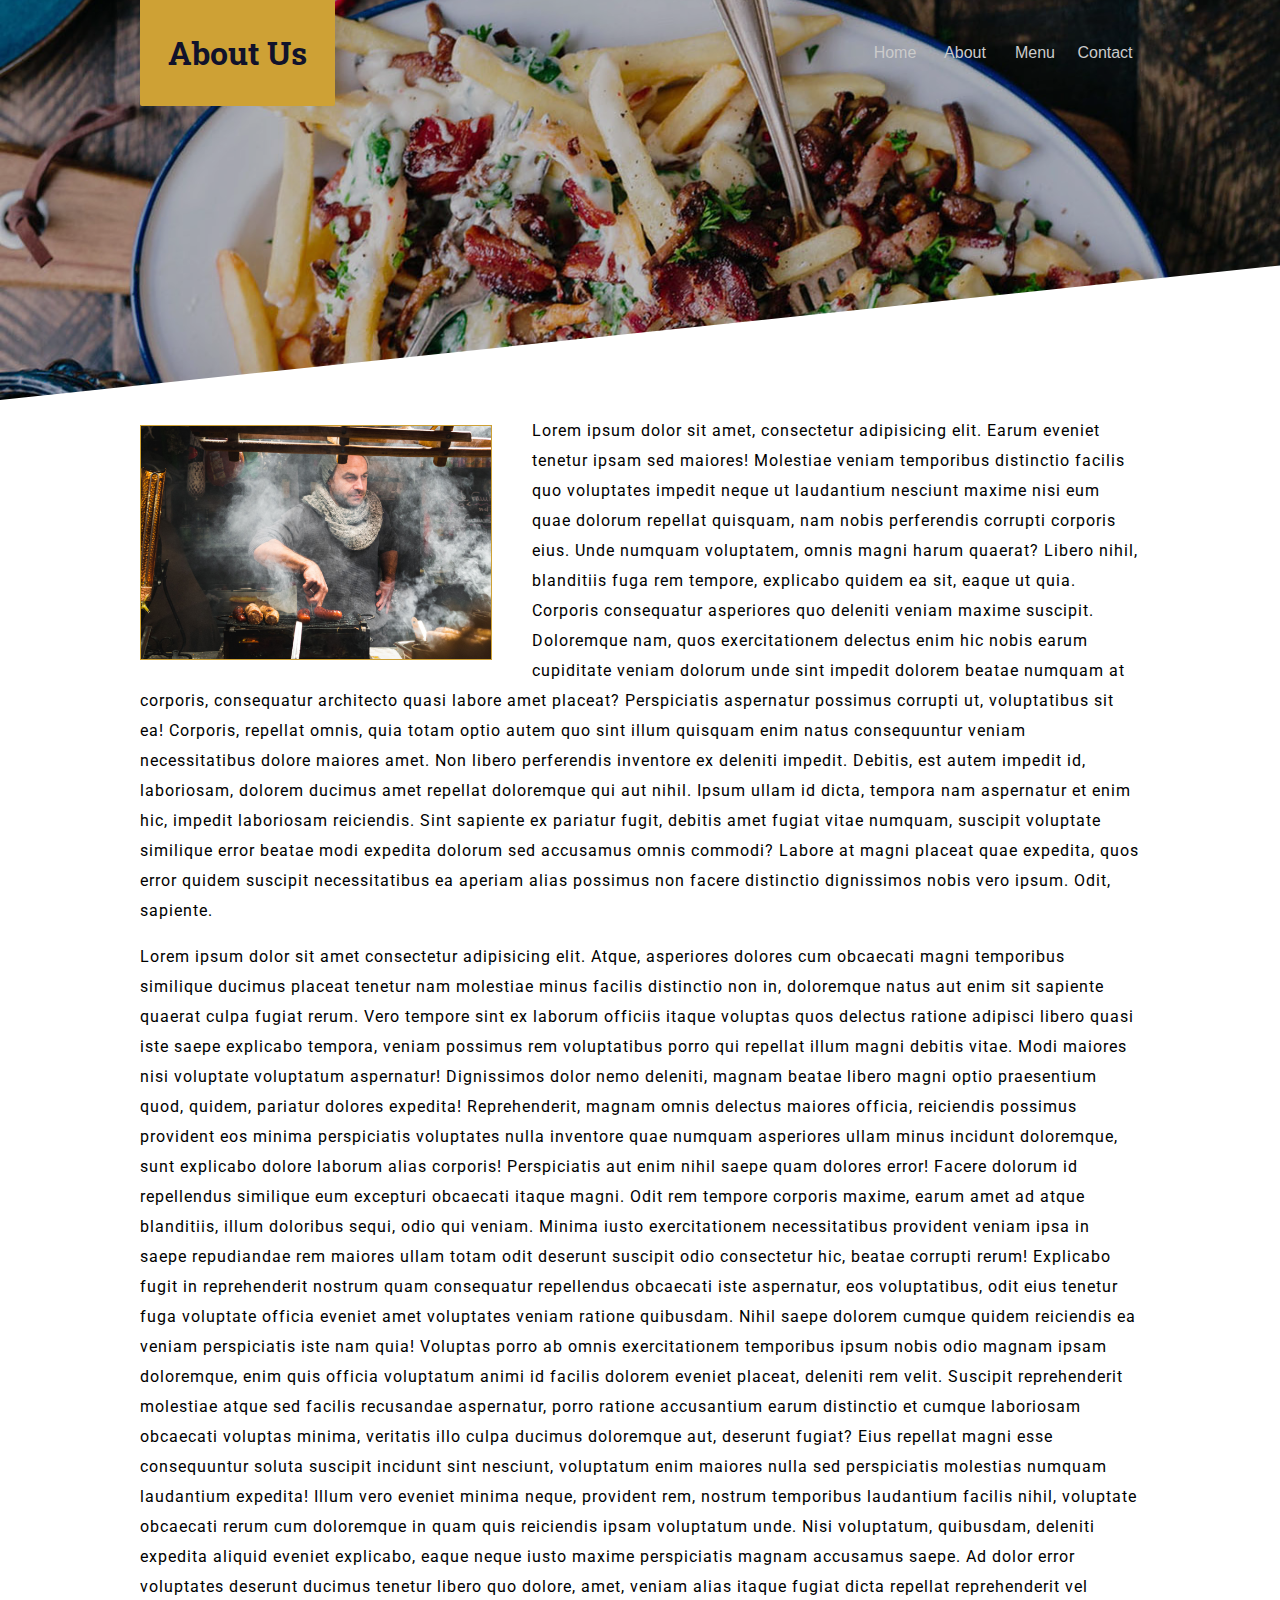
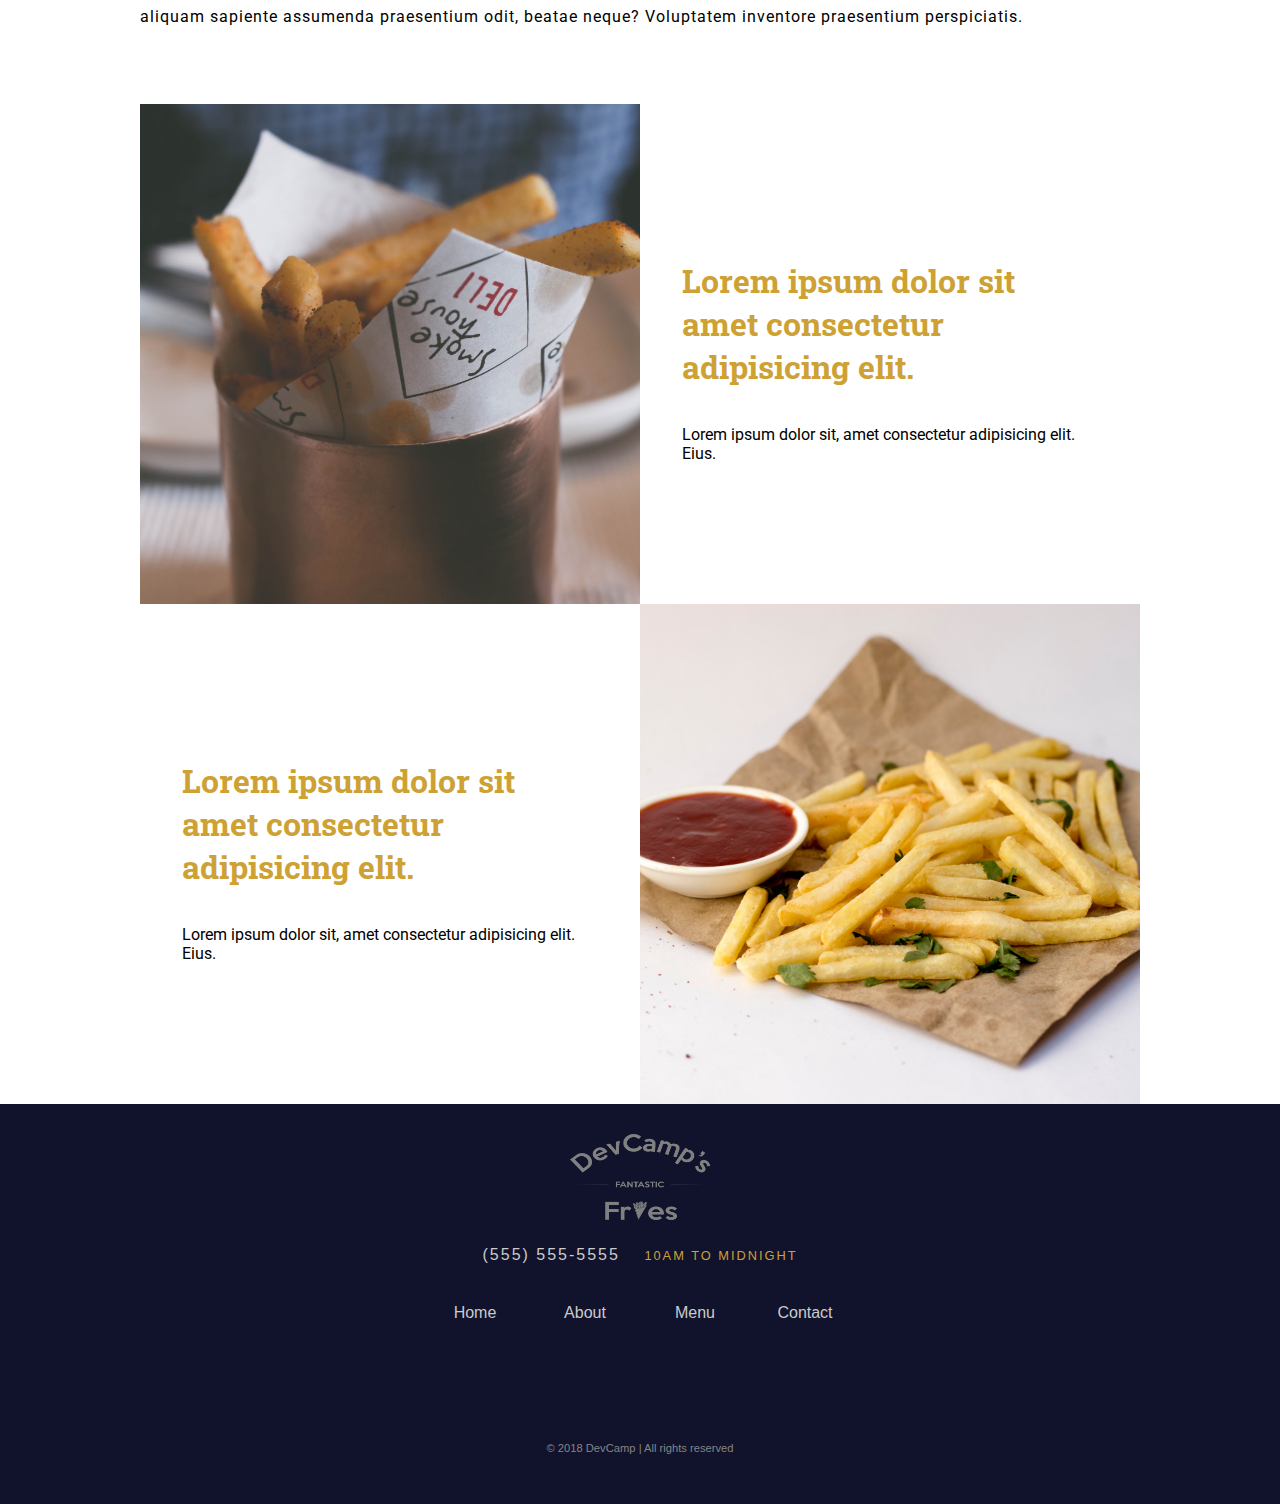
<file: about.html>
<!Doctype html>
<html>
        <head>
            <meta charset="utf-8" />
            <title>About</title>
            <meta name="viewport" content="width=device-width, initial-scale=1">
        
            <link href="https://fonts.googleapis.com/css2?family=Roboto+Slab&display=swap" rel="stylesheet">
            <link href="https://fonts.googleapis.com/css2?family=Roboto+Slab&family=Ubuntu+Condensed&display=swap"
                rel="stylesheet">
            <link href="https://fonts.googleapis.com/css2?family=Roboto&display=swap" rel="stylesheet">
            <link rel="stylesheet" href="https://use.fontawesome.com/releases/v5.7.1/css/all.css"
                integrity="sha384-fnmOCqbTlWIlj8LyTjo7mOUStjsKC4pOpQbqyi7RrhN7udi9RwhKkMHpvLbHG9Sr" crossorigin="anonymous" />
            <link rel="stylesheet" href="styles/nav.css">
            <link rel="stylesheet" href="styles/common.css">
            <link rel="stylesheet" href="styles/homepage.css">
            <link rel="stylesheet" href="styles/footer.css">
            <link rel="stylesheet" href="styles/skewed-header.css">
            <link rel="stylesheet" href="styles/about.css">
            <link rel="stylesheet" href="styles/helper.css">
            <link rel="stylesheet" href="styles/media-queries.css">
        </head>
        <body>
            <div class="skewed-header">
                <div class="header-bg" style="background-image: url('images/background/about-us.jpg');"></div>
                    <div class="skewed-header-wrapper">
                        <div class="skewed-header-content">
                            <div class="heading-wrapper">
                                <h1>About Us</h1>
                            </div>
                            <div class="links-wrapper">
                                <div class="nav-link">
                                    <a href="index.html">Home</a>
                                </div>
                                <div class="nav-link">
                                    <a href="about.html">About</a>
                                </div>
                                <div class="nav-link">
                                    <a href="menu.html">Menu</a>
                                </div>
                                <div class="nav-link">
                                    <a href="contact.html">Contact</a>
                                </div>
                            </div>
                        </div>
                    </div>
            </div>
            <div class="page-container">
                <div class="content-wrapper">
                    <img src="images/people/chef.jpg" id="chef" alt="Featured Chef">
                    <p>Lorem ipsum dolor sit amet, consectetur adipisicing elit. Earum eveniet tenetur ipsam sed maiores! Molestiae veniam temporibus distinctio facilis quo voluptates impedit neque ut laudantium nesciunt maxime nisi eum quae dolorum repellat quisquam, nam nobis perferendis corrupti corporis eius. Unde numquam voluptatem, omnis magni harum quaerat? Libero nihil, blanditiis fuga rem tempore, explicabo quidem ea sit, eaque ut quia. Corporis consequatur asperiores quo deleniti veniam maxime suscipit. Doloremque nam, quos exercitationem delectus enim hic nobis earum cupiditate veniam dolorum unde sint impedit dolorem beatae numquam at corporis, consequatur architecto quasi labore amet placeat? Perspiciatis aspernatur possimus corrupti ut, voluptatibus sit ea! Corporis, repellat omnis, quia totam optio autem quo sint illum quisquam enim natus consequuntur veniam necessitatibus dolore maiores amet. Non libero perferendis inventore ex deleniti impedit. Debitis, est autem impedit id, laboriosam, dolorem ducimus amet repellat doloremque qui aut nihil. Ipsum ullam id dicta, tempora nam aspernatur et enim hic, impedit laboriosam reiciendis. Sint sapiente ex pariatur fugit, debitis amet fugiat vitae numquam, suscipit voluptate similique error beatae modi expedita dolorum sed accusamus omnis commodi? Labore at magni placeat quae expedita, quos error quidem suscipit necessitatibus ea aperiam alias possimus non facere distinctio dignissimos nobis vero ipsum. Odit, sapiente.</p>
                    <p>Lorem ipsum dolor sit amet consectetur adipisicing elit. Atque, asperiores dolores cum obcaecati magni temporibus similique ducimus placeat tenetur nam molestiae minus facilis distinctio non in, doloremque natus aut enim sit sapiente quaerat culpa fugiat rerum. Vero tempore sint ex laborum officiis itaque voluptas quos delectus ratione adipisci libero quasi iste saepe explicabo tempora, veniam possimus rem voluptatibus porro qui repellat illum magni debitis vitae. Modi maiores nisi voluptate voluptatum aspernatur! Dignissimos dolor nemo deleniti, magnam beatae libero magni optio praesentium quod, quidem, pariatur dolores expedita! Reprehenderit, magnam omnis delectus maiores officia, reiciendis possimus provident eos minima perspiciatis voluptates nulla inventore quae numquam asperiores ullam minus incidunt doloremque, sunt explicabo dolore laborum alias corporis! Perspiciatis aut enim nihil saepe quam dolores error! Facere dolorum id repellendus similique eum excepturi obcaecati itaque magni. Odit rem tempore corporis maxime, earum amet ad atque blanditiis, illum doloribus sequi, odio qui veniam. Minima iusto exercitationem necessitatibus provident veniam ipsa in saepe repudiandae rem maiores ullam totam odit deserunt suscipit odio consectetur hic, beatae corrupti rerum! Explicabo fugit in reprehenderit nostrum quam consequatur repellendus obcaecati iste aspernatur, eos voluptatibus, odit eius tenetur fuga voluptate officia eveniet amet voluptates veniam ratione quibusdam. Nihil saepe dolorem cumque quidem reiciendis ea veniam perspiciatis iste nam quia! Voluptas porro ab omnis exercitationem temporibus ipsum nobis odio magnam ipsam doloremque, enim quis officia voluptatum animi id facilis dolorem eveniet placeat, deleniti rem velit. Suscipit reprehenderit molestiae atque sed facilis recusandae aspernatur, porro ratione accusantium earum distinctio et cumque laboriosam obcaecati voluptas minima, veritatis illo culpa ducimus doloremque aut, deserunt fugiat? Eius repellat magni esse consequuntur soluta suscipit incidunt sint nesciunt, voluptatum enim maiores nulla sed perspiciatis molestias numquam laudantium expedita! Illum vero eveniet minima neque, provident rem, nostrum temporibus laudantium facilis nihil, voluptate obcaecati rerum cum doloremque in quam quis reiciendis ipsam voluptatum unde. Nisi voluptatum, quibusdam, deleniti expedita aliquid eveniet explicabo, eaque neque iusto maxime perspiciatis magnam accusamus saepe. Ad dolor error voluptates deserunt ducimus tenetur libero quo dolore, amet, veniam alias itaque fugiat dicta repellat reprehenderit vel aliquam sapiente assumenda praesentium odit, beatae neque? Voluptatem inventore praesentium perspiciatis.</p>
                </div>
            </div>

            <div class="spacer60"></div>

            <div class="squares-wrapper">
                <div class="squares">
                    <div class="square">
                        <div class="img-wrapper">
                            <img src="images/squares/fries-sq-1.jpg" alt="Fries">
                        </div>
                        <div class="square-text-wrapper">
                            <h1>Lorem ipsum dolor sit amet consectetur adipisicing elit.</h1>
                            <p>Lorem ipsum dolor sit, amet consectetur adipisicing elit. Eius.</p>
                        </div>
                    </div>
                    <div class="square">
                        <div class="square-text-wrapper">
                            <h1>Lorem ipsum dolor sit amet consectetur adipisicing elit.</h1>
                            <p>Lorem ipsum dolor sit, amet consectetur adipisicing elit. Eius.</p>
                        </div>
                        <div class="img-wrapper">
                            <img src="images/squares/fries-sq-2.jpg" alt="Fries">
                        </div>
                    </div>
                </div>
            </div>
            
            <div class="footer-section">
                <div class="footer-image">
                    <img src="images/logos/decamp-fantastic-fries-logo-white.png" alt="Logo">
                </div>
                <div class="footer-contact-hours-wrapper">
                    <span class="phone">(555) 555-5555</span>
                    <span class="hours">10Am to Midnight</span>
                </div>
                <div class="links-wrapper">
                    <div class="nav-link">
                        <a href="index.html">Home</a>
                    </div>
                    <div class="nav-link">
                        <a href="about.html">About</a>
                    </div>
                    <div class="nav-link">
                        <a href="menu.html">Menu</a>
                    </div>
                    <div class="nav-link">
                        <a href="contact.html">Contact</a>
                    </div>
                </div>
                <div class="social-media-links-wrapper">
                    <a href="#">
                        <i class="fab fa-instagram"></i>
                    </a>
            
                    <a href="#">
                        <i class="fab fa-twitter"></i>
                    </a>
            
                    <a href="#">
                        <i class="fab fa-facebook-f"></i>
                    </a>
                </div>
                <div class="copyright-wrapper">
                    &copy; 2018 DevCamp &#124; All rights reserved
                </div>
            </div>
        </body>
</html>
</file>
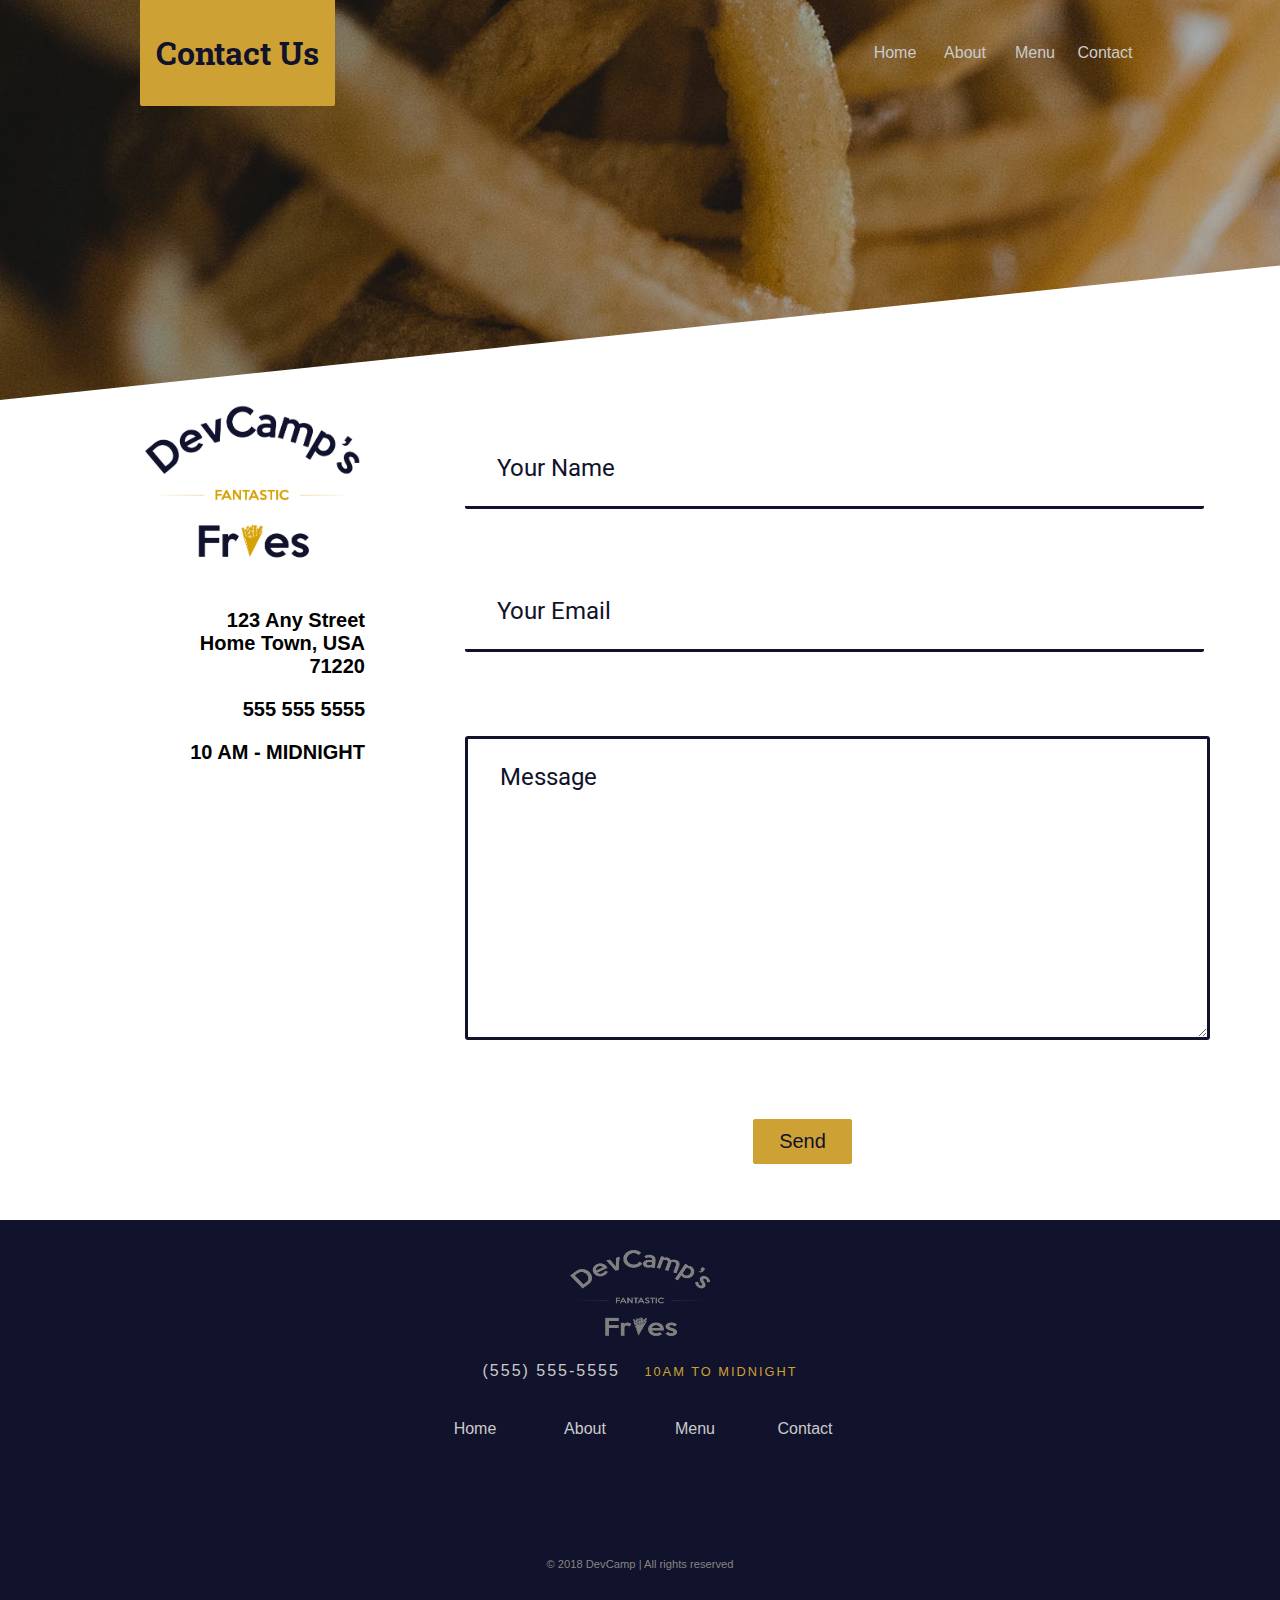
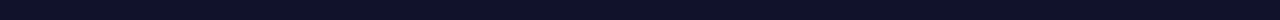
<file: contact.html>
<!Doctype html>
<html>

<head>
    <meta charset="utf-8" />
    <title>Contact</title>
    <meta name="viewport" content="width=device-width, initial-scale=1">

    <link href="https://fonts.googleapis.com/css2?family=Roboto+Slab&display=swap" rel="stylesheet">
    <link href="https://fonts.googleapis.com/css2?family=Roboto+Slab&family=Ubuntu+Condensed&display=swap"
        rel="stylesheet">
    <link href="https://fonts.googleapis.com/css2?family=Roboto&display=swap" rel="stylesheet">
    <link rel="stylesheet" href="https://use.fontawesome.com/releases/v5.7.1/css/all.css"
        integrity="sha384-fnmOCqbTlWIlj8LyTjo7mOUStjsKC4pOpQbqyi7RrhN7udi9RwhKkMHpvLbHG9Sr" crossorigin="anonymous" />
    <link rel="stylesheet" href="styles/nav.css">
    <link rel="stylesheet" href="styles/common.css">
    <link rel="stylesheet" href="styles/homepage.css">
    <link rel="stylesheet" href="styles/footer.css">
    <link rel="stylesheet" href="styles/skewed-header.css">
    <link rel="stylesheet" href="styles/about.css">
    <link rel="stylesheet" href="styles/helper.css">
    <link rel="stylesheet" href="styles/contact.css">
    <link rel="stylesheet" href="styles/media-queries.css">
</head>

<body>

    <div class="skewed-header">
        <div class="header-bg" style="background-image: url('images/background/contact.jpg');"></div>
        <div class="skewed-header-wrapper">
            <div class="skewed-header-content">
                <div class="heading-wrapper">
                    <h1>Contact Us</h1>
                </div>
                <div class="links-wrapper">
                    <div class="nav-link">
                        <a href="index.html">Home</a>
                    </div>
                    <div class="nav-link">
                        <a href="about.html">About</a>
                    </div>
                    <div class="nav-link">
                        <a href="menu.html">Menu</a>
                    </div>
                    <div class="nav-link">
                        <a href="contact.html">Contact</a>
                    </div>
                </div>
            </div>
        </div>
    </div>

    <div class="page-container">
       <div class="contact-grid-wrapper">
           <div class="company-metadata-sidebar-wrapper">
               <div class="logo">
                   <img src="images/logos/decamp-fantastic-fries-logo-dark.png" alt="Logo">
               </div>
               <div class="company-details-wrapper">
                   <i class="fas fa-map-marker-alt"></i>
                        <div>123 Any Street<br>Home Town, USA 71220</div>
                </div>
                <div class="company-details-wrapper">
                    <i class="fas fa-phone-volume"></i>
                    <div>555 555 5555</div>
                </div>
                <div class="company-details-wrapper">
                    <i class="fas fa-clock"></i>
                    <div>10 AM - MIDNIGHT</div>
                </div>   
           </div>

           <div class="form">
               <div class="form-group">
                   <input type="text" id="fullName" placeholder="Your Name">
                   <label for="fullName">Your Name</label>
               </div>
               <div class="form-group">
                    <input type="text" id="email" placeholder="Your Email">
                    <label for="email">Your Email</label>
                </div>
                
                <div class="form-group">
                    <textarea name="message" id="message" placeholder="Message"></textarea>
                    <label for="message">Message</label>
                </div>
                
                <div class="spacer10"></div>

                <div class="centered-button-wrapper">
                    <button type="submit" class="btn">Send</button>
                </div>
            </div>   
       </div>
    </div>
    
    <div class="spacer60"></div>

    <div class="footer-section">
        <div class="footer-image">
            <img src="images/logos/decamp-fantastic-fries-logo-white.png" alt="Logo">
        </div>
        <div class="footer-contact-hours-wrapper">
            <span class="phone">(555) 555-5555</span>
            <span class="hours">10Am to Midnight</span>
        </div>
        <div class="links-wrapper">
            <div class="nav-link">
                <a href="index.html">Home</a>
            </div>
            <div class="nav-link">
                <a href="about.html">About</a>
            </div>
            <div class="nav-link">
                <a href="menu.html">Menu</a>
            </div>
            <div class="nav-link">
                <a href="contact.html">Contact</a>
            </div>
        </div>
        <div class="social-media-links-wrapper">
            <a href="#">
                <i class="fab fa-instagram"></i>
            </a>

            <a href="#">
                <i class="fab fa-twitter"></i>
            </a>

            <a href="#">
                <i class="fab fa-facebook-f"></i>
            </a>
        </div>
        <div class="copyright-wrapper">
            &copy; 2018 DevCamp &#124; All rights reserved
        </div>
    </div>

</body>

</html>
</file>
<file: styles/nav.css>
.navigation-wrapper {
    height: 190px;
    background-color: #11122b;
    color: #cbcbcb;
    display: flex;
    justify-content: space-between;
    align-items: center;
    padding: 60px 100px;
}

.navigation-wrapper > .left-column {
    display: flex;
    align-items: center;
}

.navigation-wrapper > .left-column > .icon {
    margin-right: 15px;
}

.navigation-wrapper > .left-column > .icon i {
    font-size: 2em;
}

.navigation-wrapper > .left-column > .contact-hours-wrapper {
    display: grid;
    grid-template-columns: 1fr;
    grid-gap: 10px;
}

.navigation-wrapper > .left-column > .contact-hours-wrapper > .hours {
    font-family: 'Ubuntu Condensed', sans-serif;
    color: #858585;
    font-size: 0.8em;;
}

.links-wrapper > .nav-link a {
    font-family: 'Ubuntu Condensed', sans-serif;
    color: white;
}

.navigation-wrapper > .right-column > .address-wrapper {
    font-family: 'Ubuntu Condensed', sans-serif;
    text-align: right;
}

.navigation-wrapper > .center-column{
    display: grid;
    grid-template-columns: 1fr;
    grid-gap: 42px;
    width: 500px;
}

.navigation-wrapper > .center-column > .banner-image {
    display: flex;
    justify-content: center;
}

.navigation-wrapper > .center-column > .banner-image img {
    width: 216px;
    height: 100%;
}

.links-wrapper {
    display: flex;
    justify-content: space-between;
    align-items: center;
}

.links-wrapper > .nav-link a {
    font-family: "Ubuntu Condensed", sans-serif;
    color: #cbcbcb;
    text-decoration: none;
    transition: 0.5s
}

.links-wrapper > .nav-link {
    width: 70px;
    text-align: center;
}

.links-wrapper > .nav-link a:hover {
    color: #cea135;
    letter-spacing: 2px;
}

.navigation-wrapper > .right-column {
    display: flex;
    align-items: center;
}

.navigation-wrapper > .right-column > .address-wrapper {
    font-family: 'Ubuntu Condensed', sans-serif;
    text-align: right;
}

.navigation-wrapper > .right-column > .contact-icon {
    margin-left: 15px;
    font-size: 2em;
}

.navigation-wrapper > .right-column > .contact-icon a {
    color: #cbcbcb;
    transition: 0.5s;
}

.navigation-wrapper > .right-column > .contact-icon a:hover {
    color: #cea135;
}

.navigation-wrapper > .right-column > .address-wrapper a {
    color: #858585;
    text-decoration: none;
    font-size: 0.9em;
    transition: 0.5s;
}

.navigation-wrapper > .right-column > .address-wrapper a:hover {
    color: #cea135;
}
</file>
<file: styles/common.css>
body {
    font-family: 'Roboto', sans-serif;
    margin: 0;
}


h1, h2, h3, h4, h5, h6 {
    font-family: 'Roboto Slab', serif;
}
</file>
<file: styles/homepage.css>
/* hero section */

.hero-section {
    background-image: url(../images/background/fries-hero-bg.jpg);
    padding: 100px;
    height: 300px;
    background-attachment: fixed;
    background-position: center;
    background-repeat: no-repeat;
    background-size: cover;
}

.hero-section > .top-heading {
    padding: 1px 20px;
    background-color: #11122b;
    color: #cbcbcb;
    width: 290px;
    border-radius: 2px;
}

.hero-section > .bottom-heading {
    background-color: #cea135;
    color: #11122b;
    padding: 1px 20px;
    margin-top: 15px;
    width: 107px;
    border-radius: 2px;
}

/* features section  */

.features-section {
    height: 400px;
     background-image: url(../images/background/fries-multiply-bg.jpg);
    background-color: #cea135;
    border-top: 10px solid white;
    color: #11122b;
    display: flex;
    justify-content: center;
    align-items: center;
    font-family: "Ubuntu Condensed", sans-serif;
    box-shadow: inset 0px -26px 79px -8px rgba(0, 0, 0, 0.58);
}

.features-section > .columns-wrapper {
    width: 1000px;
    display: flex;
    justify-content: space-between;
}

.features-section > .columns-wrapper .column {
    padding: 20px;
    margin: 42px;
    text-align: center;
    border-bottom: 5px solid transparent;
    border-radius: 10px;
    transition: 1s;
}

.features-section > .columns-wrapper .column:hover  {
    border-bottom: 5px solid #11122b;
}

.features-section > .columns-wrapper > .column :nth-child(1) {
    font-size: 3em;
}

.features-section > .columns-wrapper > .column :nth-child(2) {
    font-size: 1.5em;
    font-weight: 900;
    height: 50px;
    transition: 1s;
}

.features-section > .columns-wrapper > .column :nth-child(2):hover {
    letter-spacing: 1px;
}


.features-section > .columns-wrapper > .column :nth-child(3) {
    letter-spacing: 2px;
}
</file>
<file: styles/footer.css>
.footer-section {
    background-color: #11122b;
    color: #cbcbcb;
    font-family: 'Ubuntu Condensed', sans-serif;
    height: 400px;
    display: flex;
    flex-direction: column;
    justify-content: center;
    align-items: center;
    margin-top: -4px;
}

.footer-section > .footer-image img { 
    width: 180px;
    height: 130px;
    filter: brightness(50%);
    /* opacity: 0.5 will also make an image less bright and might bring through background color */
}

.footer-section > .footer-contact-hours-wrapper span {
    margin-left: 10px;
    margin-right: 10px;
    font-size: 1em;
    letter-spacing: 2px;
}

.footer-section > .footer-contact-hours-wrapper > .hours {
    font-size: 0.8em;
    color: #cea135;
    text-transform: uppercase;
}

.footer-section > .links-wrapper {
    margin-top: 40px;
    margin-bottom: 40px;
    width: 400px;
}

.footer-section > .social-media-links-wrapper {
    margin-top: 40px;
    margin-bottom: 40px;
    width: 300px;
    display:flex;
    justify-content: space-around;
}

.footer-section > .social-media-links-wrapper a {
    font-size: 1.5em;
    color:#cbcbcb;
    transition: 0.5s;
}

.footer-section > .social-media-links-wrapper a:hover {
    color:#cea135;
}

.footer-section > .copyright-wrapper {
    margin-bottom: 42px;
    font-size: 0.7em;
    color: #858585;
}
</file>
<file: styles/skewed-header.css>
.skewed-header {
    position: relative;
    height: 400px;
    overflow: hidden;
}

.skewed-header > .header-bg {
    position: absolute;
    top: 0;
    bottom: 0;
    right: 0;
    left: 0;
    height: 100%;
    width: 100%;
    background-repeat: no-repeat;
    background-size: 100%;
    transform: skewY(-6deg);
    transform-origin: top left;
    filter: brightness(75%);

}

.skewed-header > .skewed-header-wrapper {
    position: absolute;
    display: flex;
    justify-content: center;
    width: 100vw;
}

.skewed-header > .skewed-header-wrapper > .skewed-header-content {
    width: 1000px;
    display: flex;
    justify-content: space-between;
    align-items: center;
}

.skewed-header-content > .heading-wrapper {
    background-color: #cea135;
    color: #11122b;
    border-bottom-left-radius: 2px;
    border-bottom-right-radius: 2px;
    width: 175px;
    padding: 10px;
    text-align: center;
}
</file>
<file: styles/about.css>
/* page container */
.page-container {
    display: flex;
    justify-content: center;
}

.page-container > .content-wrapper {
    width: 1000px;
}

.page-container > .content-wrapper > #chef {
    width: 350px;
    margin: 25px 40px 20px 0;
    float: left;
    border: 1px solid #cea135;
}

.page-container > .content-wrapper > p {
    letter-spacing: 1px;
    line-height: 30px;
}

/* square grid */

.squares-wrapper {
    display: flex;
    justify-content: center;
}

.squares-wrapper > .squares {
    width: 1000px;
}

.squares-wrapper > .squares > .square {
    display: grid;
    grid-template-columns: 1fr 1fr;
}

.square > .img-wrapper img {
    width: 100%;
    height: 500px;
    object-fit: cover;
    margin-top: -4px;
}

.square > .square-text-wrapper {
    display: flex;
    flex-direction: column;
    justify-content: center;
    align-items: center;
    padding: 42px;
}

.square > .square-text-wrapper h1 {
    color: #cea135;
}
</file>
<file: styles/helper.css>
.spacer60 {
    height: 60px;
    width: 100%;
}

.spacer10 {
    height: 10px;
    width: 100%;
}

.anchor-link {
    text-decoration: none;
}

.anchor-link:focus {
    outline: none;
}

.anchor-link h1::after {
    font-family: "Font Awesome 5 free";
    content: " \f0c1";
    font-weight: 900;
}
</file>
<file: styles/media-queries.css>
@media (max-width: 615px) {
    .navigation-wrapper {
        flex-direction: column;
        height: 100%;
    }

    .navigation-wrapper > .left-column {
        order: 2;
        margin-top: 10px;
        margin-bottom: 15px;
    }

    .navigation-wrapper > .center-column {
        order: 1;
        width: 100%;
    }

    .navigation-wrapper > .right-column {
        order: 3;
        margin-top: 15px;
    }

    .links-wrapper {
        flex-direction: column;
        margin-bottom: 20px;
    }

    .links-wrapper > .nav-link {
        margin-top: 10px;
        margin-bottom: 10px;
        font-size: 1.5em;
        width: 100%;
    }

    .hero-section {
        padding: 50px 10px;
    }

    .features-section {
        height: 100%;
    }

    .features-section > .columns-wrapper {
        width: 100%;
        flex-direction: column;
    }

    .footer {
        height: 100%;
    }

    .skewed-header > .skewed-header-wrapper > .skewed-header-content {
        flex-direction: column;
    }

    .skewed-header > .header-bg {
        background-size: 550px;
    }

    .page-container {
        padding-left: 21px;
        padding-right: 21px;
    }

    .content-wrapper > #chef {
        margin: 0px 0px 25px 0px !important;
        width: 100% !important;
    }

    .square {
        grid-template-columns: 1fr !important;
    }

    .square > .square-text-wrapper {
        order: 1;
    }

    .contact-grid-wrapper {
        width: 100%;
        grid-template-columns: 1fr;
        grid-gap: 10px;
    }

    .form input {
        padding: 1.5rem 0rem;
    }
      .form textarea {
        padding: 1.5rem 0rem; 
    }

}
</file>
<file: styles/contact.css>
.contact-grid-wrapper {
    width: 1000px;
    display: grid;
    grid-template-columns: 1fr 3fr;
    grid-gap: 100px;
}

.company-metadata-sidebar-wrapper > .logo img {
    width: 100%;
    margin-bottom: 20px;
}

.company-metadata-sidebar-wrapper > .company-details-wrapper {
    display: flex;
    justify-content: space-between;
    margin-top: 20px;
    text-align: right;
    font-family: "Ubuntu Condensed", sans-serif;
    font-weight: 900;
    font-size: 1.25em;;
}

.company-metadata-sidebar-wrapper > .company-details-wrapper i {
  color: #cea135;
}

.form > .form-group {
    margin-top: 30px;
    margin-bottom: 30px;
}

.form input{
    font-size: 1.5rem;
    font-family: inherit;
    color: inherit;
    padding: 1.5rem 2rem;
    border-radius: 2px;
    border: none;
    border-bottom: 3px solid #11122b;
    width: 100%;
    display: block;
    transition: all 0.3s;
}

.form input:focus {
    outline: none;
    box-shadow: 0 1rem 2rem rgba(0, 0, 0, 0.1);
    border-bottom: 3px solid #cea135;
}

.form textarea {
    margin-top: 20px;
    width: 100%;
    height: 250px;
    border-radius: 3px;
    border: 3px solid #11122b;
    font-size: 1.5rem;
    font-family: inherit;
    color: inherit;
    padding: 1.5rem 2rem;
    transition: all 0.3s;
}

.form textarea:focus {
    outline: none;
    box-shadow: 0 1rem 2rem rgba(0, 0, 0, 0.1);
    border: 3px solid #cea135;
}

.form input::-webkit-input-placeholder, .form textarea::-webkit-input-placeholder {
    color: #11122b;
}

.form input:focus::-webkit-input-placeholder, .form textarea:focus::-webkit-input-placeholder {
    color: transparent;
}

.btn {
    background-color: #cea135;
    color: #11122b;
    font-size: 1.25em;
    padding: 10px 25px;
    border: 1px solid #cea135;
    border-radius: 2px;
    outline: none;
    transition: 0.3s;
}

.btn:active {
    box-shadow: 5px 5px 30px rgba(0, 0, 0, 0.4);
}

.centered-button-wrapper {
    display:flex;
    justify-content: center;
}

.form label {
    font-size: 1.2rem;
    font-weight: 700;
    margin-left: 2rem;
    margin-top: 0.7rem;
    display: block;
    transition: all 0.3s;
    color: #cea135;
    visibility: hidden;
    opacity: 0;
}

.form input:focus + label, .form textarea:focus + label{
    opacity: 1;
    visibility: visible;
    transform: translateY(1rem);
}
</file>
